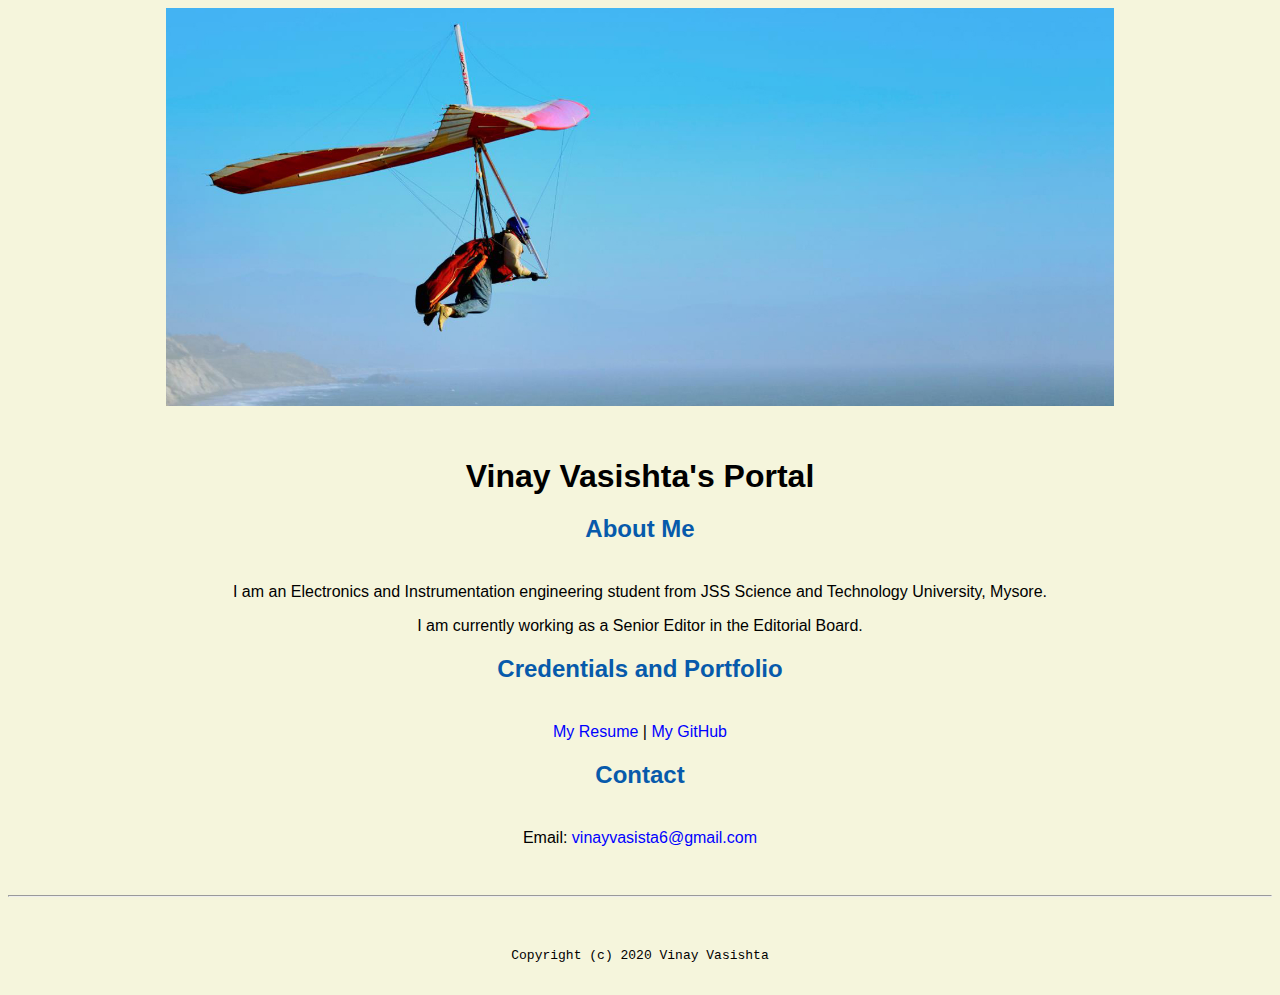
<file: index.html>
<!doctype html>

<!-- this is a comment for human! -->

<html lang="en">

  <header>
    <title>Vinay Vasishta's Portal</title>
    <link rel="stylesheet" href="css/master.css">
    <link rel="FaviconIcon" href="favicon.ico" type="image/x-icon">
    <link rel="shortcut" href="favicon.ico" type="image/x=icon">
    <meta name="viewport" content="width=device-width, inital-scale=1, shrink-to-fit=no">
    <meta name='name' content="Vinay B C's portal">
    <metal name="robots" contents="noindex, nofollow">

  </header>

  <body>
    <img src="images/banner.jpg" width="75%" alt="banner">
    <h1>Vinay Vasishta's Portal</h1>
    <h2>About Me</h2>
    <p> I am an Electronics and Instrumentation engineering student from JSS Science and Technology University, Mysore.</p>
    <p> I am currently working as a Senior Editor in the Editorial Board.</p>
    <h2> Credentials and Portfolio </h2>

    <p><a href="resume.html"> My Resume</a> | <a href="http://github.com/vinaybc">My GitHub</a> </p>
      <h2> Contact</h2>

<p>Email: <a href="mailto:vinayvasista6@gmail.com"> vinayvasista6@gmail.com</a></p>


  </body>

  <footer>
    <hr>
    <code>Copyright (c) 2020 Vinay Vasishta</code>

  </footer>

</html>
</file>
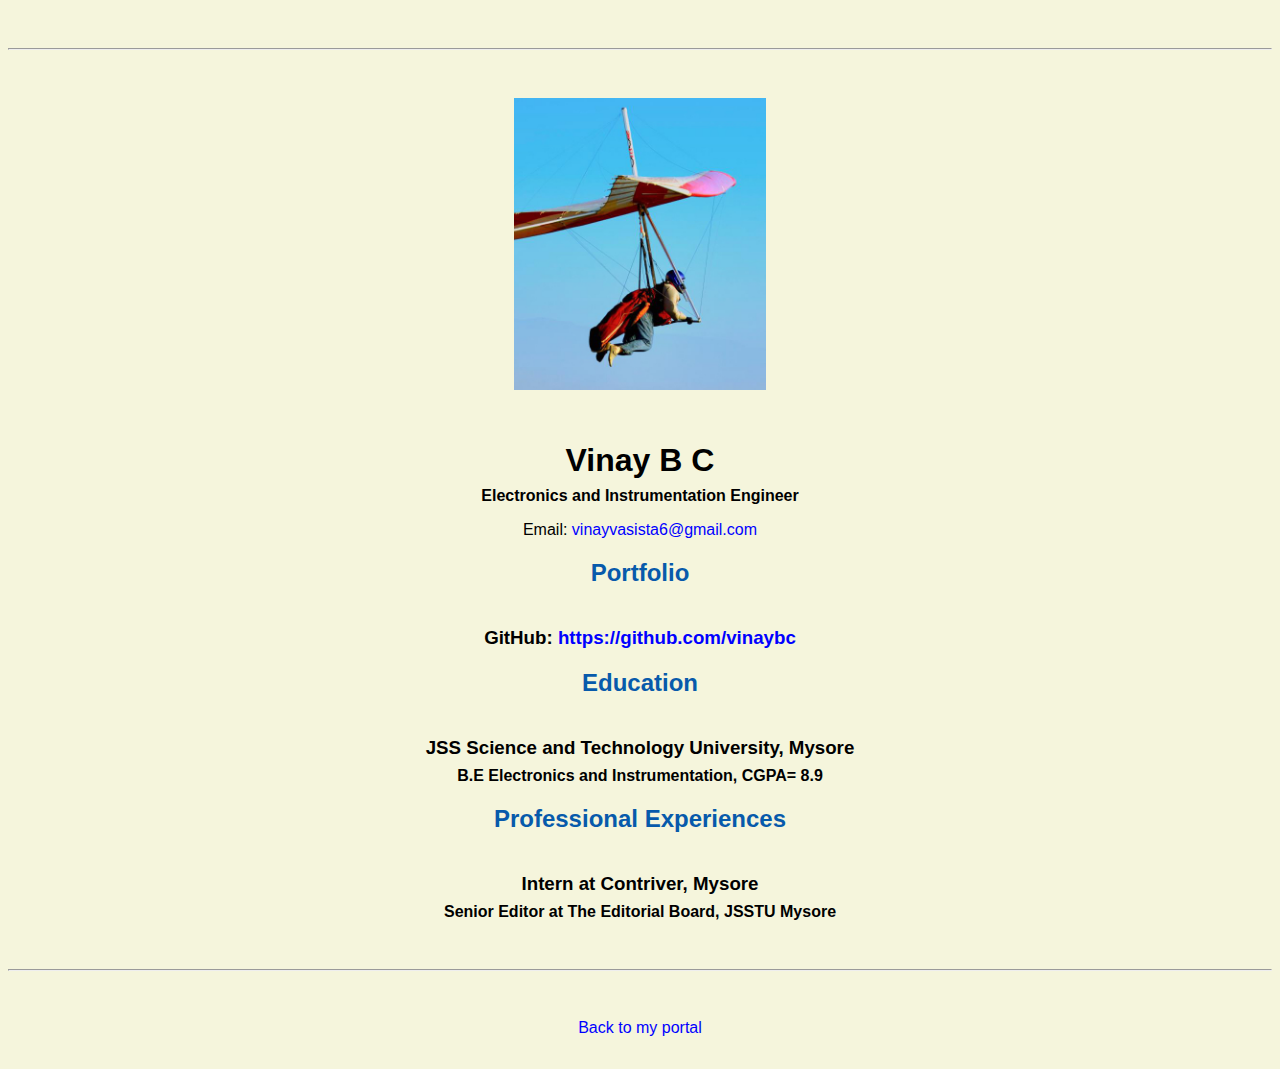
<file: resume.html>
<!doctype html>

<!-- this is a comment for human! -->

<html lang="en">

  <header>
    <title>Vinay B C's Resume</title>
          <link rel="stylesheet" href="css/master.css">
          <link rel="FaviconIcon" href="favicon.ico" type="image/x-icon">
          <link rel="shortcut" href="favicon.ico" type="image/x=icon">
          <meta name="viewport" content="width=device-width, inital-scale=1, shrink-to-fit=no">
          <meta name='name' content="Vinay B C's portal">
          <metal name="robots" contents="noindex, nofollow">

  </header>

  <body>
    <hr>

    <img src="images/headshot.jpg" alt="Harrison Kong's headshot" width="20%">

    <h1>Vinay B C</h1>
    <h4>Electronics and Instrumentation Engineer</h4>

    <p>Email: <a href="mailto:vinayvasista6@gmail.com" target="_blank">vinayvasista6@gmail.com</a></p>
    <!-- don't post physical address, personal phone number or other personal information on the web! -->

    <h2>Portfolio</h2>
      <h3>GitHub: <a href="https://github.com/vinaybc" target="_blank">https://github.com/vinaybc</a></h3>

    <h2>Education</h2>

    <h3>JSS Science and Technology University, Mysore</h3>
    <h4>B.E Electronics and Instrumentation, CGPA= 8.9</h4>

    <h2>Professional Experiences</h2>

    <h3>Intern at Contriver, Mysore</h3>
    <h4>Senior Editor at The Editorial Board, JSSTU Mysore</h4>


  </body>

  <footer>
  <hr>
  <p><a href="index.html">Back to my portal</a><p>
  </footer>

</html>
</file>
<file: css/master.css>
/* Cascading stylesheet for the website */

/* Text inside these asterisks and slashes are comments for human */

  a {
    color: blue;/* set the text color to blue here */
    text-decoration: none; /* This means we do not want hyperlinks to be underlined */
  }

  a:hover {
    color: red;/* set the text color to red here */
    text-decoration: none; /* This means we do not want hyperlinks to be underlined */
  }

  body {
    background-color: beige;/* set the background color here */
    color: black;/* set the text color to black here */
    font-family: Arial, Helvetica, sans-serif;/* set the font here */
    text-align: center;/* set the text alignment here */
   }

  footer {
    margin-top: 2rem;
    margin-bottom: 2rem;
  }

  h1 {
    margin-bottom: 0.5rem;
    margin-top: 3rem;
   }

  h2 {
    color: #075AAB;
   margin-bottom: 2.5rem;
   margin-bottom: 2.5rem;
   }

  h3 {
    margin-bottom: 0;
    margin-top: 2rem;
  }

  h4 {
    margin-bottom: 1rem;
    margin-top: 0.5rem;
  }

  h5 {
    margin-top: 0.5rem;
  }

  hr {
    margin-bottom: 3rem;
    margin-top: 3rem;
  }

  /* this controls how the bullet points in the resume page looks */
  ul {
    display: table;
    margin: 0 auto;
    text-align: left;
  }
</file>
